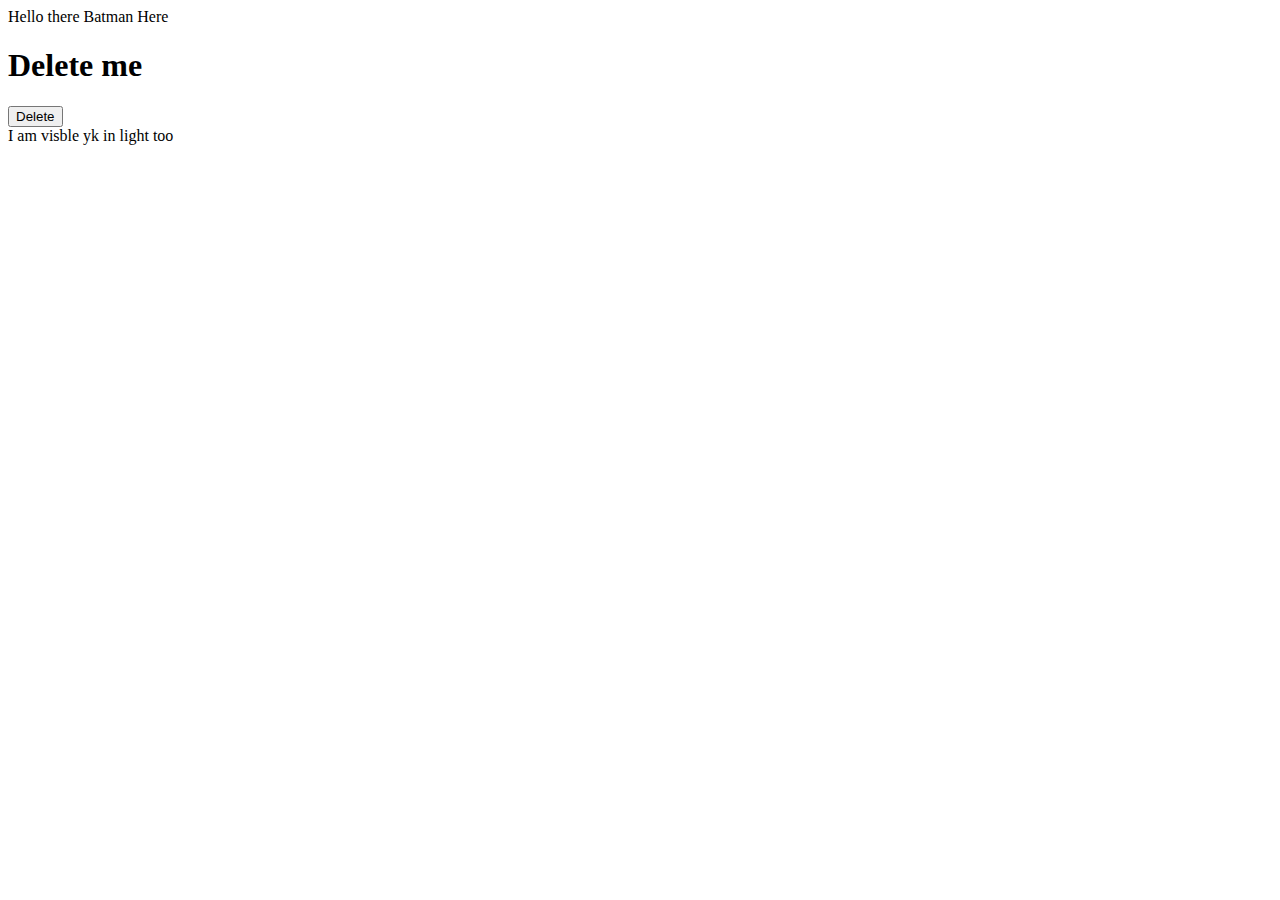
<file: 2_JavaScript/DOM/index.html>
<!DOCTYPE html>
<html lang="en">
  <head>
    <meta charset="UTF-8" />
    <meta name="viewport" content="width=device-width, initial-scale=1.0" />
    <title>DOM understanding</title>
  </head>
  <body>
    <div>Hello there Batman Here</div>
    <h1 id="heading">Delete me</h1>
    <button onclick="deleteIt()">Delete</button>
    <script src="script.js"></script>
  </body>
</html>
</file>
